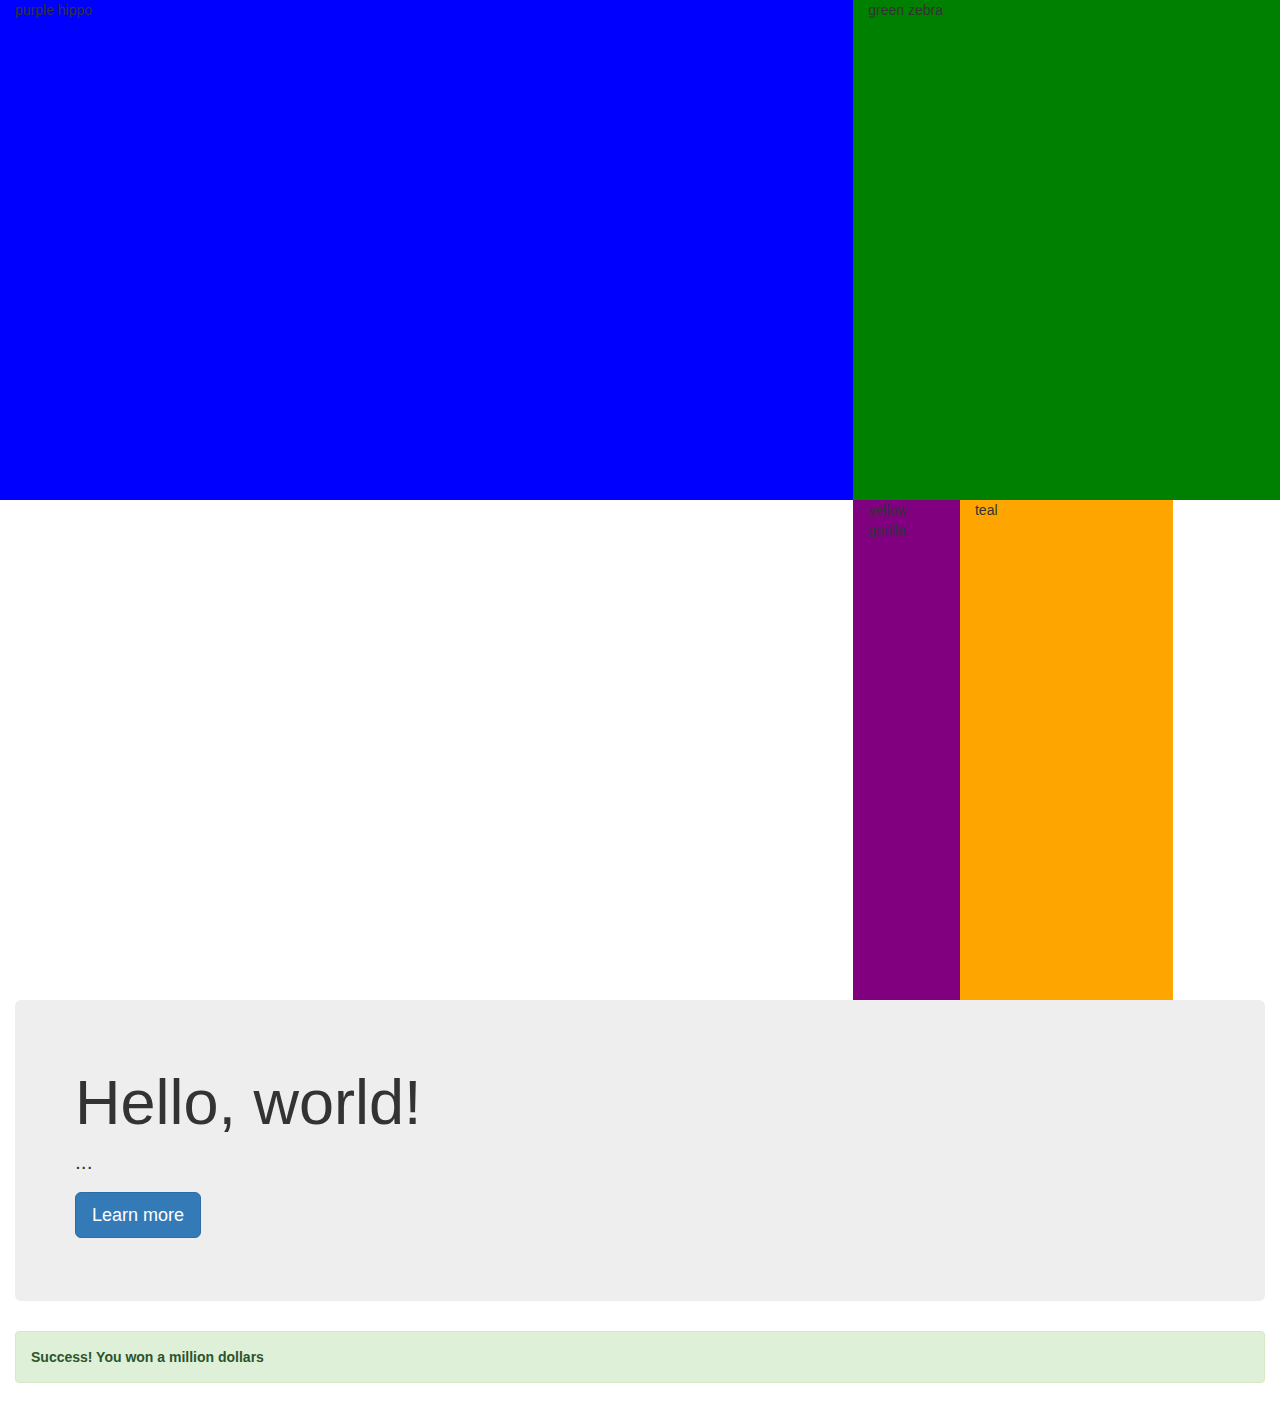
<file: index.html>
<!DOCTYPE html>
<html>
<head>
  <link rel="stylesheet" href="https://maxcdn.bootstrapcdn.com/bootstrap/3.3.4/css/bootstrap.min.css">
    <link rel="stylesheet" type="text/css" href="style.css">
    <script src="http://code.jquery.com/jquery-2.1.4.min.js"></script>
    <script src="https://maxcdn.bootstrapcdn.com/bootstrap/3.3.4/js/bootstrap.min.js"></script>
  <title>Bootstrap Example</title>
</head>
<body>
  <div class="container-fluid">
    <div class="row">
      <div class="col-md-8 first-box">purple hippo</div>
      <div class="col-md-4 second-box">green zebra</div>
    </div>
    <div class="row">
      <div class="col-md-8"></div>
      <div class="col-md-1 third-box">yellow gorilla</div>
      <div class="col-md-2 forth-box">teal</div>
    </div>
    <div class="jumbotron">
      <h1>Hello, world!</h1>
      <p>...</p>
      <p><a class="btn btn-primary btn-lg" href="#" role="button">Learn more</a></p>
    </div>
    <div class="alert alert-success" role="alert">
      <a href="#" class="alert-link">Success! You won a million dollars</a>
    </div>
  </div>
</body>
</html>
</file>
<file: style.css>
.first-box, .second-box, .third-box, .forth-box, .fifth-box {
  height: 500px
}

.first-box {
  background-color: blue;
}

.second-box {
  background-color: green;
}

.third-box {
  background-color: purple;
}

.forth-box {
  background-color: orange;
}

.fifth-box {
  background-color: teal;
}
</file>
